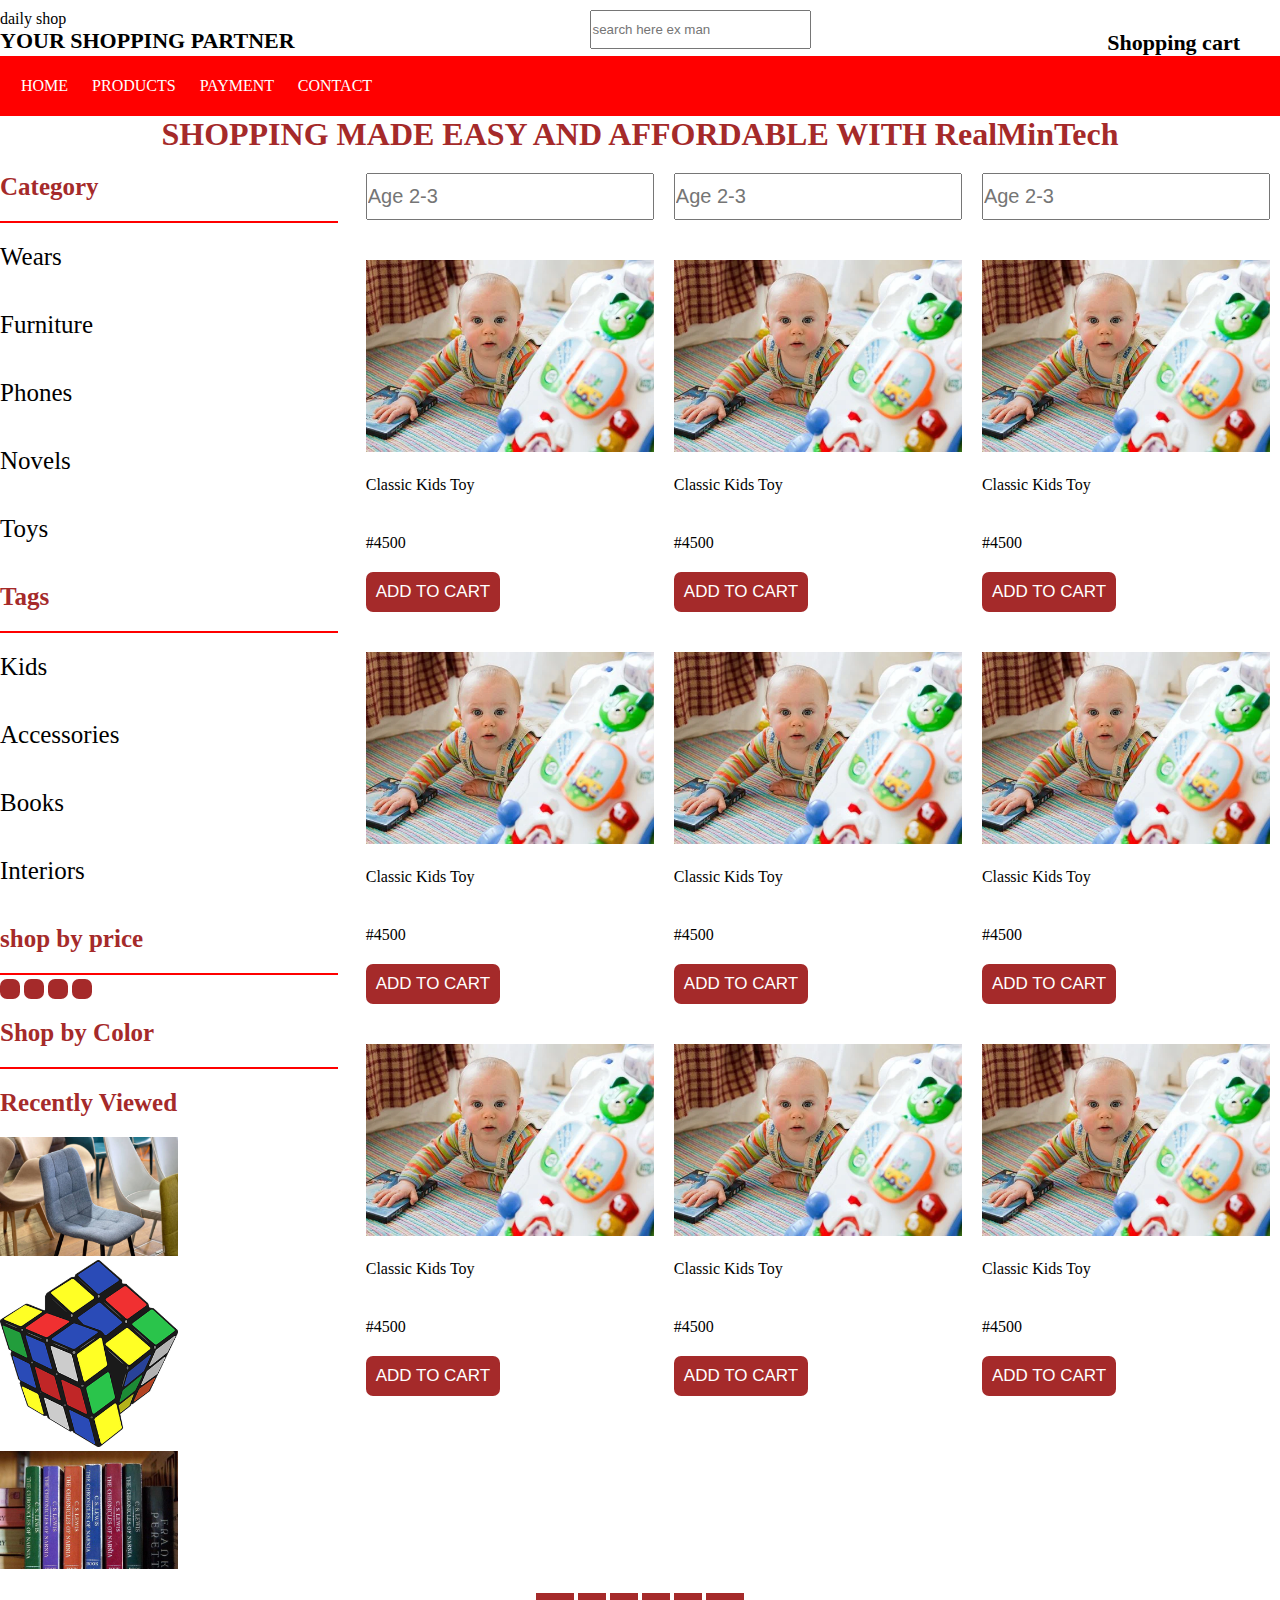
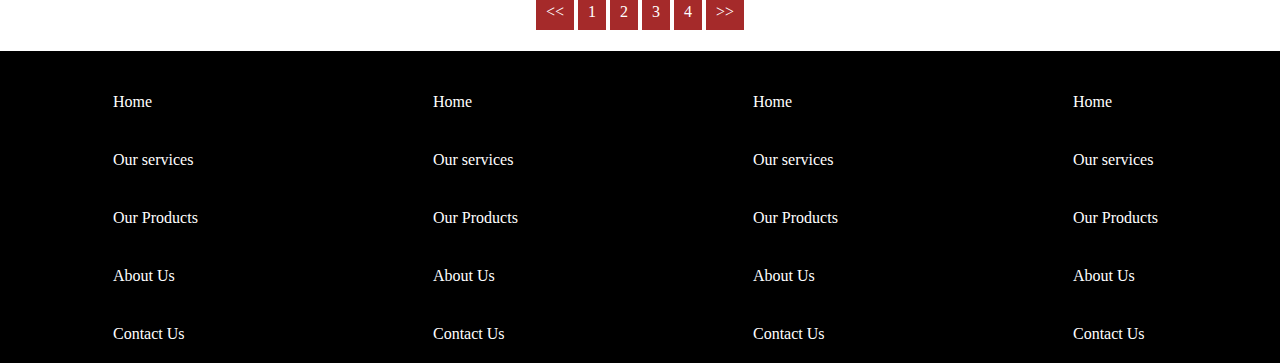
<file: index.html>
<!DOCTYPE html>
<html lang="en">
  <head>
    <meta charset="UTF-8" />
    <meta name="viewport" content="width=device-width, initial-scale=1.0" />
    <title>Home Page</title>
    <link rel="stylesheet" href="home-style.css" />
  </head>
  <body>
    <section class="first-section">
      <article>
        <div></div>
        <div>
          <p>daily shop</p>
          <p class="your-shopping"><strong> YOUR SHOPPING PARTNER </strong></p>
        </div>
      </article>
      <article class="s-search">
        <input type="search" placeholder="search here ex man" />
      </article>
      <article class="s-cart">
        <p><strong> Shopping cart </strong></p>
      </article>
    </section>
    <header>
      <nav class="head">
        <a href="index.html">HOME</a>
        <a href="product.html">PRODUCTS</a>
        <a href="payment.html">PAYMENT</a>
        <a href="contact.html">CONTACT</a>
      </nav>
    </header>
    <h1>SHOPPING MADE EASY AND AFFORDABLE WITH RealMinTech</h1>
    <main class="main-article">
      <article class="first-article">
        <div>
          <h2>Category</h2>
          <h3 class="underline"></h3>
          <p>Wears</p>
          <p>Furniture</p>
          <p>Phones</p>
          <p>Novels</p>
          <p>Toys</p>
        </div>
        <div>
          <h2>Tags</h2>
          <h3 class="underline"></h3>
          <p>Kids</p>
          <p>Accessories</p>
          <p>Books</p>
          <p>Interiors</p>
        </div>
        <div>
          <h2>shop by price</h2>
          <h3 class="underline"></h3>
          <button></button>
          <button></button>
          <button></button>
          <button></button>
        </div>
        <div>
          <h2>Shop by Color</h2>
          <h3 class="underline"></h3>
        </div>
        <div class="style-img">
          <h2>Recently Viewed</h2>
          <div>
            <img src="./images/chair3.jpg" alt="" width="50%" />
          </div>
          <div>
            <img src="./images/kidstoy7.jpg" alt="" width="50%" />
          </div>
          <div>
            <img src="./images/books-1141911__340.jpg" alt="" width="50%" />
          </div>
        </div>
      </article>
      <article class="container">
        <section class="input-style">
          <div><input type="text" placeholder="Age 2-3" /></div>
          <div><input type="text" placeholder="Age 2-3" /></div>
          <div><input type="text" placeholder="Age 2-3" /></div>
        </section>
        <section>
          <div>
            <img src="./images/kidbaby-84552__340.webp" alt="" width="100%" />
            <p>Classic Kids Toy</p>
            <p>#4500</p>
            <button>ADD TO CART</button>
          </div>
          <div>
            <img src="./images/kidbaby-84552__340.webp" alt="" width="100%" />
            <p>Classic Kids Toy</p>
            <p>#4500</p>
            <button>ADD TO CART</button>
          </div>
          <div>
            <img src="./images/kidbaby-84552__340.webp" alt="" width="100%" />
            <p>Classic Kids Toy</p>
            <p>#4500</p>
            <button>ADD TO CART</button>
          </div>
        </section>
        <section>
          <div>
            <img src="./images/kidbaby-84552__340.webp" alt="" width="100%" />
            <p>Classic Kids Toy</p>
            <p>#4500</p>
            <button>ADD TO CART</button>
          </div>
          <div>
            <img src="./images/kidbaby-84552__340.webp" alt="" width="100%" />
            <p>Classic Kids Toy</p>
            <p>#4500</p>
            <button>ADD TO CART</button>
          </div>
          <div>
            <img src="./images/kidbaby-84552__340.webp" alt="" width="100%" />
            <p>Classic Kids Toy</p>
            <p>#4500</p>
            <button>ADD TO CART</button>
          </div>
        </section>
        <section>
          <div>
            <img src="./images/kidbaby-84552__340.webp" alt="" width="100%" />
            <p>Classic Kids Toy</p>
            <p>#4500</p>
            <button>ADD TO CART</button>
          </div>
          <div>
            <img src="./images/kidbaby-84552__340.webp" alt="" width="100%" />
            <p>Classic Kids Toy</p>
            <p>#4500</p>
            <button>ADD TO CART</button>
          </div>
          <div>
            <img
              src="./images/kidbaby-84552__340.webp"
              alt=""
              width="100%"
              height=""
            />
            <p>Classic Kids Toy</p>
            <p>#4500</p>
            <button>ADD TO CART</button>
          </div>
        </section>
      </article>
    </main>
    <section class="next-prev">
      <a href="#"><<</a>
      <a href="#">1</a>
      <a href="#">2</a>
      <a href="#">3</a>
      <a href="#">4</a>
      <a href="#">>></a>
    </section>
    <footer>
      <section class="footer-display">
        <div>
          <h3>Main Menu</h3>
          <a href="">Home</a>
          <a href="">Our services</a>
          <a href="">Our Products</a>
          <a href="">About Us</a>
          <a href="">Contact Us</a>
        </div>
        <div>
          <h3>Main Menu</h3>
          <a href="">Home</a>
          <a href="">Our services</a>
          <a href="">Our Products</a>
          <a href="">About Us</a>
          <a href="">Contact Us</a>
        </div>
        <div>
          <h3>Main Menu</h3>
          <a href="">Home</a>
          <a href="">Our services</a>
          <a href="">Our Products</a>
          <a href="">About Us</a>
          <a href="">Contact Us</a>
        </div>
        <div>
          <h3>Main Menu</h3>
          <a href="">Home</a>
          <a href="">Our services</a>
          <a href="">Our Products</a>
          <a href="">About Us</a>
          <a href="">Contact Us</a>
        </div>
      </section>
    </footer>
  </body>
</html>
</file>
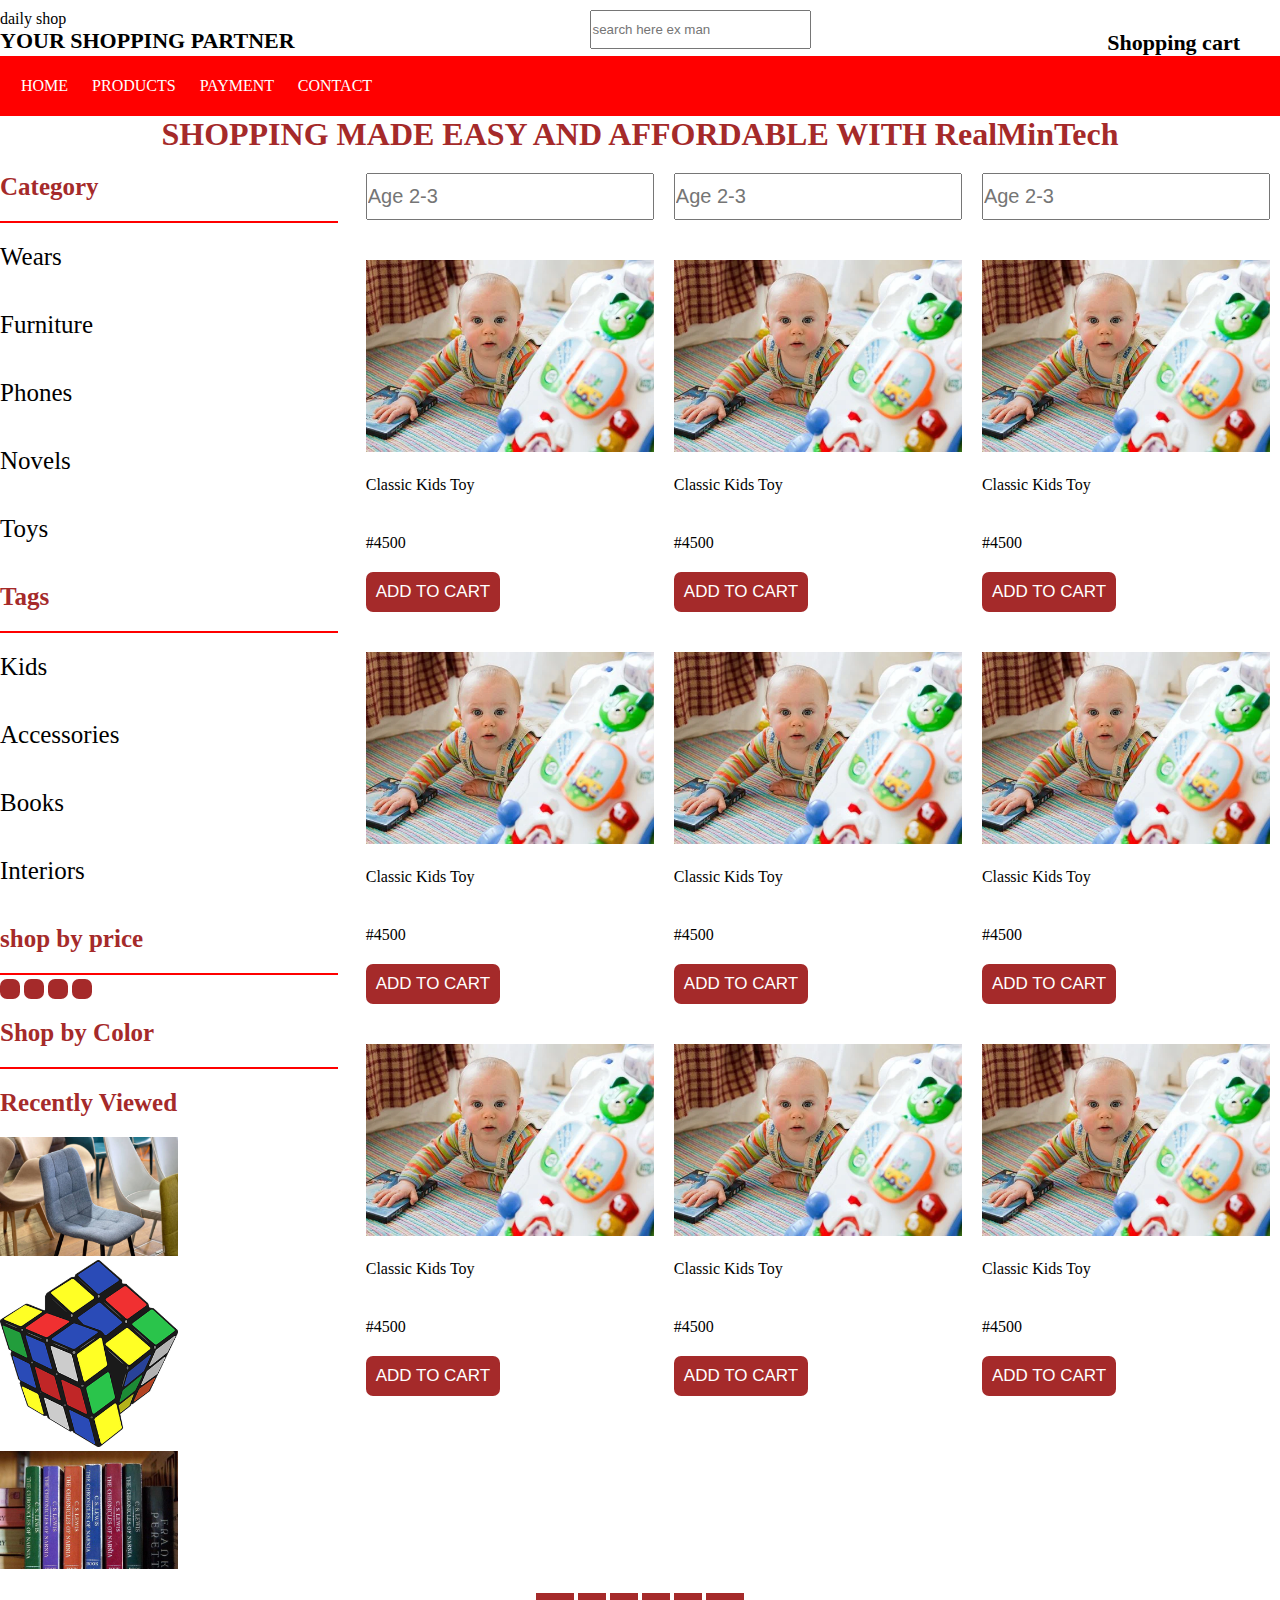
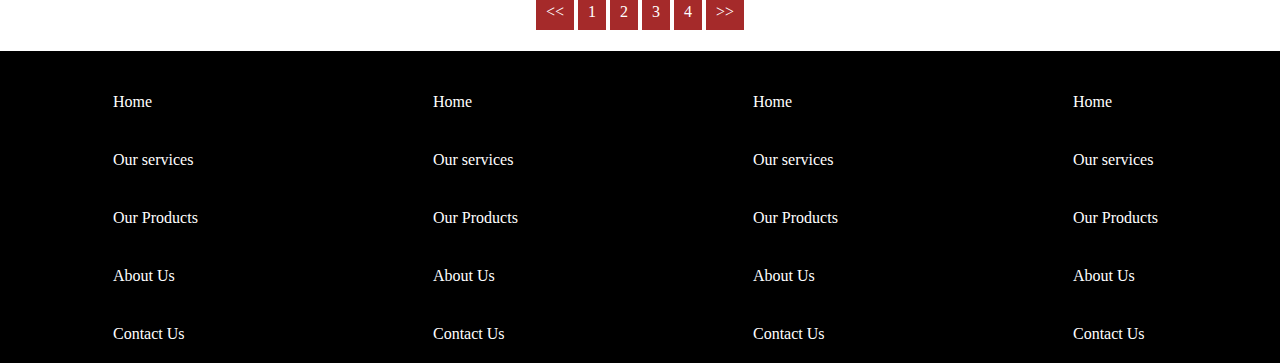
<file: projects_link/homee/index.html>
<!DOCTYPE html>
<html lang="en">
  <head>
    <meta charset="UTF-8" />
    <meta name="viewport" content="width=device-width, initial-scale=1.0" />
    <title>Home Page</title>
    <link rel="stylesheet" href="/projects_link/homee/home-style.css" />
  </head>
  <body>
    <section class="first-section">
      <article>
        <div></div>
        <div>
          <p>daily shop</p>
          <p class="your-shopping"><strong> YOUR SHOPPING PARTNER </strong></p>
        </div>
      </article>
      <article class="s-search">
        <input type="search" placeholder="search here ex man" />
      </article>
      <article class="s-cart">
        <p><strong> Shopping cart </strong></p>
      </article>
    </section>
    <header>
      <nav class="head">
        <a href="/projects_link/homee/index.html">HOME</a>
        <a href="/projects_link/product/product.html">PRODUCTS</a>
        <a href="/projects_link/payment/payment.html">PAYMENT</a>
        <a href="/projects_link/contact/contact.html">CONTACT</a>
      </nav>
    </header>
    <h1>SHOPPING MADE EASY AND AFFORDABLE WITH RealMinTech</h1>
    <main class="main-article">
      <article class="first-article">
        <div>
          <h2>Category</h2>
          <h3 class="underline"></h3>
          <p>Wears</p>
          <p>Furniture</p>
          <p>Phones</p>
          <p>Novels</p>
          <p>Toys</p>
        </div>
        <div>
          <h2>Tags</h2>
          <h3 class="underline"></h3>
          <p>Kids</p>
          <p>Accessories</p>
          <p>Books</p>
          <p>Interiors</p>
        </div>
        <div>
          <h2>shop by price</h2>
          <h3 class="underline"></h3>
          <button></button>
          <button></button>
          <button></button>
          <button></button>
        </div>
        <div>
          <h2>Shop by Color</h2>
          <h3 class="underline"></h3>
        </div>
        <div class="style-img">
          <h2>Recently Viewed</h2>
          <div>
            <img src="/projects_link/images/chair3.jpg" alt="" width="50%" />
          </div>
          <div>
            <img src="/projects_link/images/kidstoy7.jpg" alt="" width="50%" />
          </div>
          <div>
            <img
              src="/projects_link/images/books-1141911__340.jpg"
              alt=""
              width="50%"
            />
          </div>
        </div>
      </article>
      <article class="container">
        <section class="input-style">
          <div><input type="text" placeholder="Age 2-3" /></div>
          <div><input type="text" placeholder="Age 2-3" /></div>
          <div><input type="text" placeholder="Age 2-3" /></div>
        </section>
        <section>
          <div>
            <img
              src="/projects_link/images/kidbaby-84552__340.webp"
              alt=""
              width="100%"
            />
            <p>Classic Kids Toy</p>
            <p>#4500</p>
            <button>ADD TO CART</button>
          </div>
          <div>
            <img
              src="/projects_link/images/kidbaby-84552__340.webp"
              alt=""
              width="100%"
            />
            <p>Classic Kids Toy</p>
            <p>#4500</p>
            <button>ADD TO CART</button>
          </div>
          <div>
            <img
              src="/projects_link/images/kidbaby-84552__340.webp"
              alt=""
              width="100%"
            />
            <p>Classic Kids Toy</p>
            <p>#4500</p>
            <button>ADD TO CART</button>
          </div>
        </section>
        <section>
          <div>
            <img
              src="/projects_link/images/kidbaby-84552__340.webp"
              alt=""
              width="100%"
            />
            <p>Classic Kids Toy</p>
            <p>#4500</p>
            <button>ADD TO CART</button>
          </div>
          <div>
            <img
              src="/projects_link/images/kidbaby-84552__340.webp"
              alt=""
              width="100%"
            />
            <p>Classic Kids Toy</p>
            <p>#4500</p>
            <button>ADD TO CART</button>
          </div>
          <div>
            <img
              src="/projects_link/images/kidbaby-84552__340.webp"
              alt=""
              width="100%"
            />
            <p>Classic Kids Toy</p>
            <p>#4500</p>
            <button>ADD TO CART</button>
          </div>
        </section>
        <section>
          <div>
            <img
              src="/projects_link/images/kidbaby-84552__340.webp"
              alt=""
              width="100%"
            />
            <p>Classic Kids Toy</p>
            <p>#4500</p>
            <button>ADD TO CART</button>
          </div>
          <div>
            <img
              src="/projects_link/images/kidbaby-84552__340.webp"
              alt=""
              width="100%"
            />
            <p>Classic Kids Toy</p>
            <p>#4500</p>
            <button>ADD TO CART</button>
          </div>
          <div>
            <img
              src="/projects_link/images/kidbaby-84552__340.webp"
              alt=""
              width="100%"
              height=""
            />
            <p>Classic Kids Toy</p>
            <p>#4500</p>
            <button>ADD TO CART</button>
          </div>
        </section>
      </article>
    </main>
    <section class="next-prev">
      <a href="#"><<</a>
      <a href="#">1</a>
      <a href="#">2</a>
      <a href="#">3</a>
      <a href="#">4</a>
      <a href="#">>></a>
    </section>
    <footer>
      <section class="footer-display">
        <div>
          <h3>Main Menu</h3>
          <a href="">Home</a>
          <a href="">Our services</a>
          <a href="">Our Products</a>
          <a href="">About Us</a>
          <a href="">Contact Us</a>
        </div>
        <div>
          <h3>Main Menu</h3>
          <a href="">Home</a>
          <a href="">Our services</a>
          <a href="">Our Products</a>
          <a href="">About Us</a>
          <a href="">Contact Us</a>
        </div>
        <div>
          <h3>Main Menu</h3>
          <a href="">Home</a>
          <a href="">Our services</a>
          <a href="">Our Products</a>
          <a href="">About Us</a>
          <a href="">Contact Us</a>
        </div>
        <div>
          <h3>Main Menu</h3>
          <a href="">Home</a>
          <a href="">Our services</a>
          <a href="">Our Products</a>
          <a href="">About Us</a>
          <a href="">Contact Us</a>
        </div>
      </section>
    </footer>
  </body>
</html>
</file>
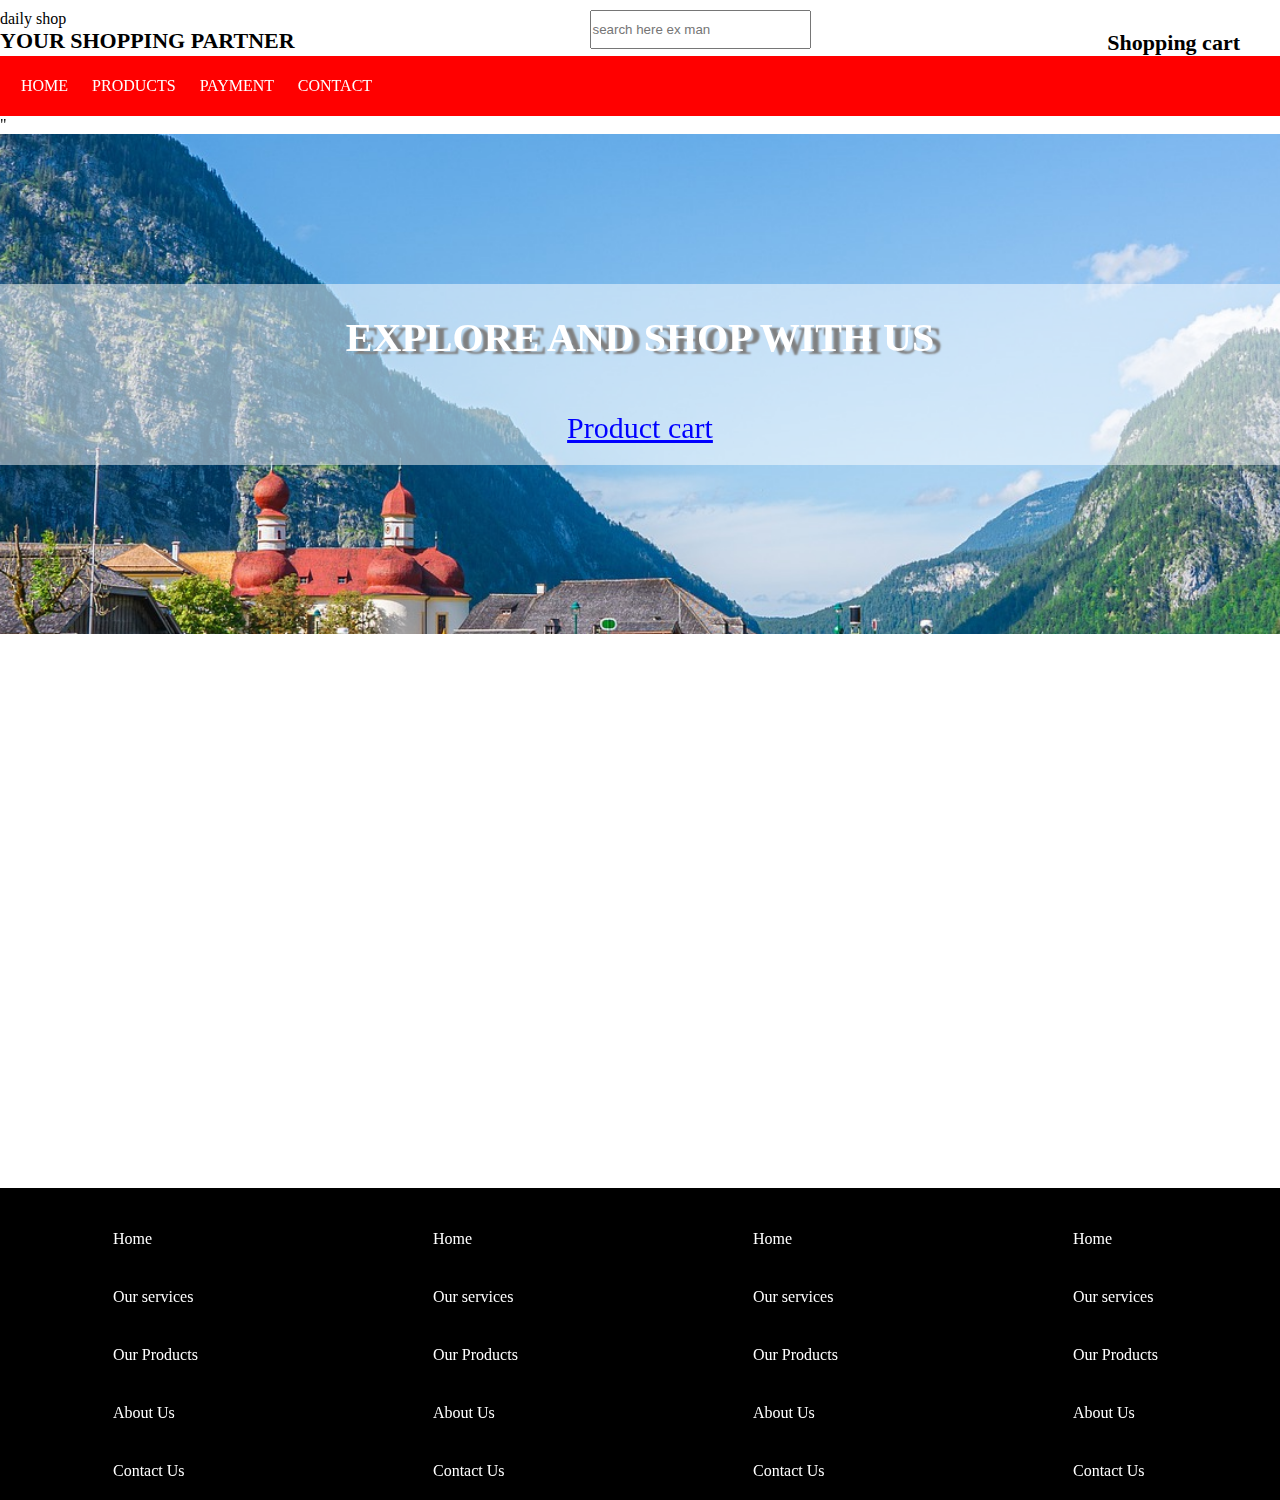
<file: contact.html>
<!DOCTYPE html>
<html lang="en">
  <head>
    <meta charset="UTF-8" />
    <meta name="viewport" content="width=device-width, initial-scale=1.0" />
    <title>Contact Page</title>
    <link rel="stylesheet" href="contact-style.css" />
  </head>
  <body>
    <section class="first-section">
      <article>
        <div></div>
        <div>
          <p>daily shop</p>
          <p class="your-shopping"><strong> YOUR SHOPPING PARTNER </strong></p>
        </div>
      </article>
      <article class="s-search">
        <input type="search" placeholder="search here ex man" />
      </article>
      <article class="s-cart">
        <p><strong> Shopping cart </strong></p>
      </article>
    </section>
    <header>
      <nav class="head">
        <a href="index.html">HOME</a>
        <a href="product.html">PRODUCTS</a>
        <a href="payment.html">PAYMENT</a>
        <a href="contact.html">CONTACT</a>
      </nav>
    "
    <section class="bg-image">
      <div class="on-bg-image">
        <h1>EXPLORE AND SHOP WITH US</h1>
        <p> <ins>Product cart</ins> </p>
      </div>
    </section>
    <section class="googlemap">
      <iframe
        src="https://www.google.com/maps/embed?pb=!1m18!1m12!1m3!1d3953.180708702209!2d4.542902974055038!3d7.770653507417405!2m3!1f0!2f0!3f0!3m2!1i1024!2i768!4f13.1!3m3!1m2!1s0x1037895c78efeac5%3A0xac5ed308fc48ad34!2sOIC%20Hub!5e0!3m2!1sen!2sng!4v1708807348850!5m2!1sen!2sng"
        width="900"
        height="450"
        style="border: 0"
        allowfullscreen=""
        loading="lazy"
        referrerpolicy="no-referrer-when-downgrade"
      ></iframe>
    </section>
    <footer>
      <section class="footer-display">
        <div>
          <h3>Main Menu</h3>
          <a href="">Home</a>
          <a href="">Our services</a>
          <a href="">Our Products</a>
          <a href="">About Us</a>
          <a href="">Contact Us</a>
        </div>
        <div>
          <h3>Main Menu</h3>
          <a href="">Home</a>
          <a href="">Our services</a>
          <a href="">Our Products</a>
          <a href="">About Us</a>
          <a href="">Contact Us</a>
        </div>
        <div>
          <h3>Main Menu</h3>
          <a href="">Home</a>
          <a href="">Our services</a>
          <a href="">Our Products</a>
          <a href="">About Us</a>
          <a href="">Contact Us</a>
        </div>
        <div>
          <h3>Main Menu</h3>
          <a href="">Home</a>
          <a href="">Our services</a>
          <a href="">Our Products</a>
          <a href="">About Us</a>
          <a href="">Contact Us</a>
        </div>
      </section>
    </footer>
  </body>
</html>
</file>
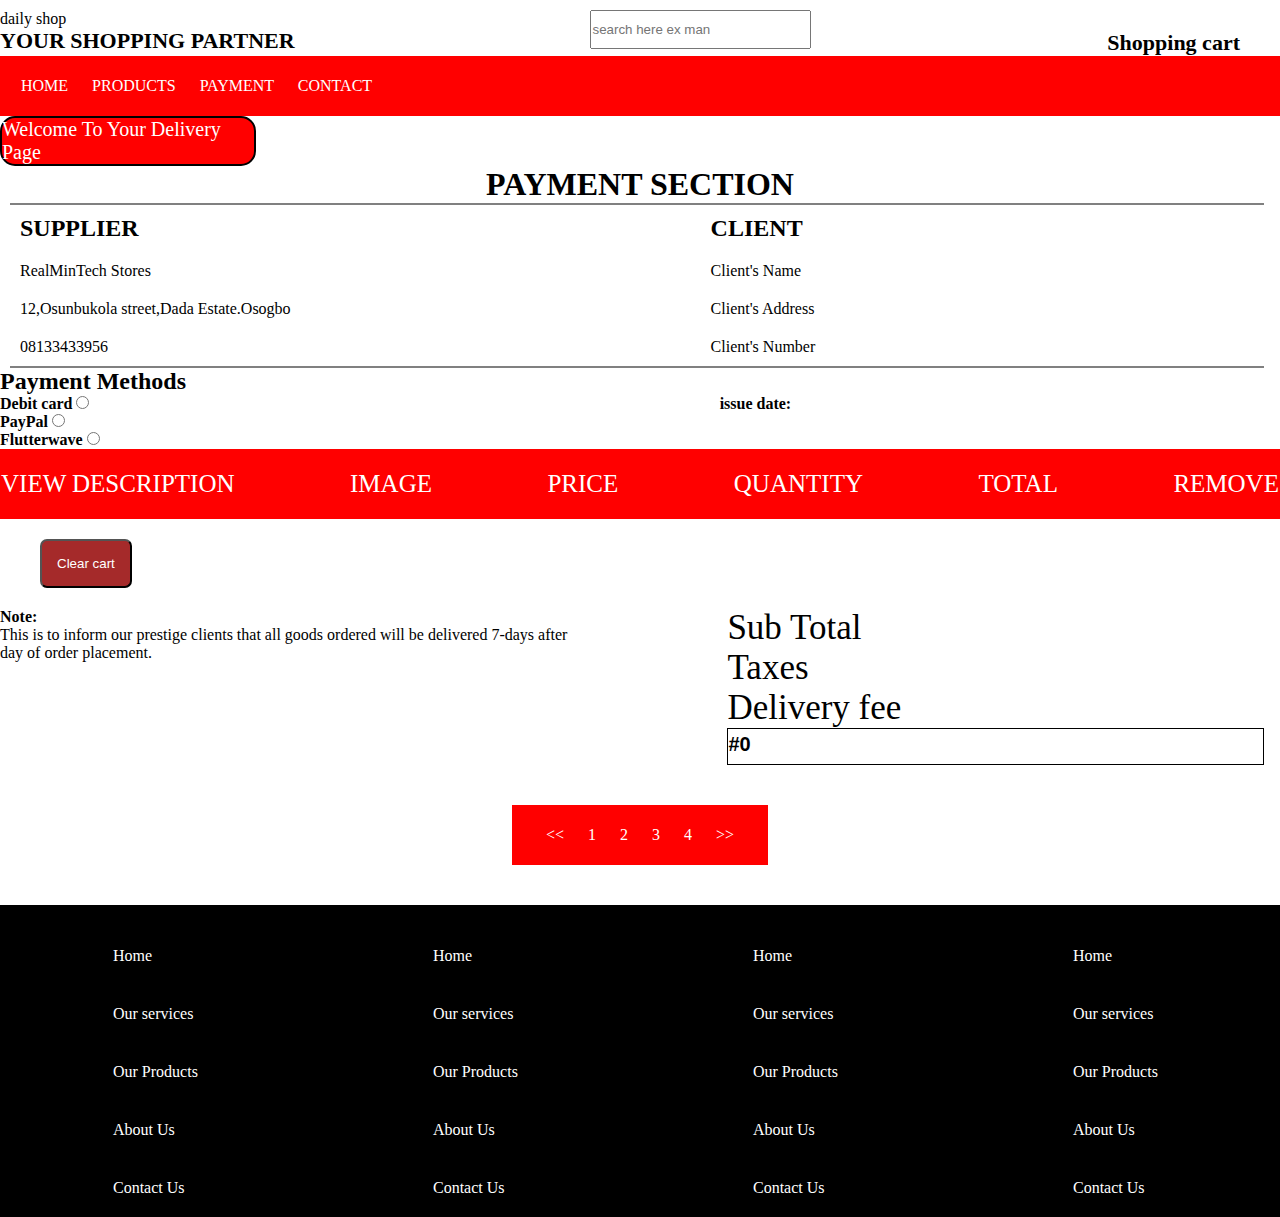
<file: payment.html>
<!DOCTYPE html>
<html lang="en">
  <head>
    <meta charset="UTF-8" />
    <meta name="viewport" content="width=device-width, initial-scale=1.0" />
    <title>Payment Page</title>
    <link rel="stylesheet" href="payment-style.css" />
  </head>
  <body>
    <section class="first-section">
      <article>
        <div></div>
        <div>
          <p>daily shop</p>
          <p class="your-shopping"><strong> YOUR SHOPPING PARTNER </strong></p>
        </div>
      </article>
      <article class="s-search">
        <input type="search" placeholder="search here ex man" />
      </article>
      <article class="s-cart">
        <p><strong> Shopping cart </strong></p>
      </article>
    </section>
    <header>
      <nav class="head">
        <a href="index.html">HOME</a>
        <a href="product.html">PRODUCTS</a>
        <a href="payment.html">PAYMENT</a>
        <a href="contact.html">CONTACT</a>
      </nav>
    </header>
    <p class="welcome-page">Welcome To Your Delivery Page</p>
    <h1>PAYMENT SECTION</h1>
    <p class="underline"></p>
    <div class="supplier-client">
      <div class="supplier">
        <h2>SUPPLIER</h2>
        <p>RealMinTech Stores</p>
        <p>12,Osunbukola street,Dada Estate.Osogbo</p>
        <p>08133433956</p>
      </div>
      <div class="client">
        <h2>CLIENT</h2>
        <p>Client's Name</p>
        <p>Client's Address</p>
        <p>Client's Number</p>
      </div>
    </div>
    <p class="underline"></p>

    <h2>Payment Methods</h2>
    <div class="method-issue">
      <div class="p-methods">
        <div>
          <span>Debit card</span>
          <span><input type="radio" /> </span>
        </div>
        <div>
          <span>PayPal</span>
          <span><input type="radio" /> </span>
        </div>
        <div>
          <span>Flutterwave</span>
          <span><input type="radio" /> </span>
        </div>
      </div>
      <div class="for-issue">
        <p><strong>issue date: </strong></p>
      </div>
    </div>
    <section class="view-des">
      <p>VIEW DESCRIPTION</p>
      <p>IMAGE</p>
      <p>PRICE</p>
      <p>QUANTITY</p>
      <p>TOTAL</p>
      <p>REMOVE</p>
    </section>
    <button class="clear-cart">Clear cart</button>
    <div class="note-subtotal">
      <div>
        <p><strong>Note:</strong></p>
        <p>
          This is to inform our prestige clients that all goods ordered will be
          delivered 7-days after <br />
          day of order placement.
        </p>
      </div>
      <div class="subtotal">
        <p>Sub Total</p>
        <p>Taxes</p>
        <p>Delivery fee</p>
        <input type="text" placeholder="#0" />
      </div>
    </div>

    <section class="next-prev">
      <a href="#"><<</a>
      <a href="#">1</a>
      <a href="#">2</a>
      <a href="#">3</a>
      <a href="#">4</a>
      <a href="#">>></a>
    </section>

    <footer>
      <section class="footer-display">
        <div>
          <h3>Main Menu</h3>
          <a href="">Home</a>
          <a href="">Our services</a>
          <a href="">Our Products</a>
          <a href="">About Us</a>
          <a href="">Contact Us</a>
        </div>
        <div>
          <h3>Main Menu</h3>
          <a href="">Home</a>
          <a href="">Our services</a>
          <a href="">Our Products</a>
          <a href="">About Us</a>
          <a href="">Contact Us</a>
        </div>
        <div>
          <h3>Main Menu</h3>
          <a href="">Home</a>
          <a href="">Our services</a>
          <a href="">Our Products</a>
          <a href="">About Us</a>
          <a href="">Contact Us</a>
        </div>
        <div>
          <h3>Main Menu</h3>
          <a href="">Home</a>
          <a href="">Our services</a>
          <a href="">Our Products</a>
          <a href="">About Us</a>
          <a href="">Contact Us</a>
        </div>
      </section>
    </footer>
  </body>
</html>
</file>
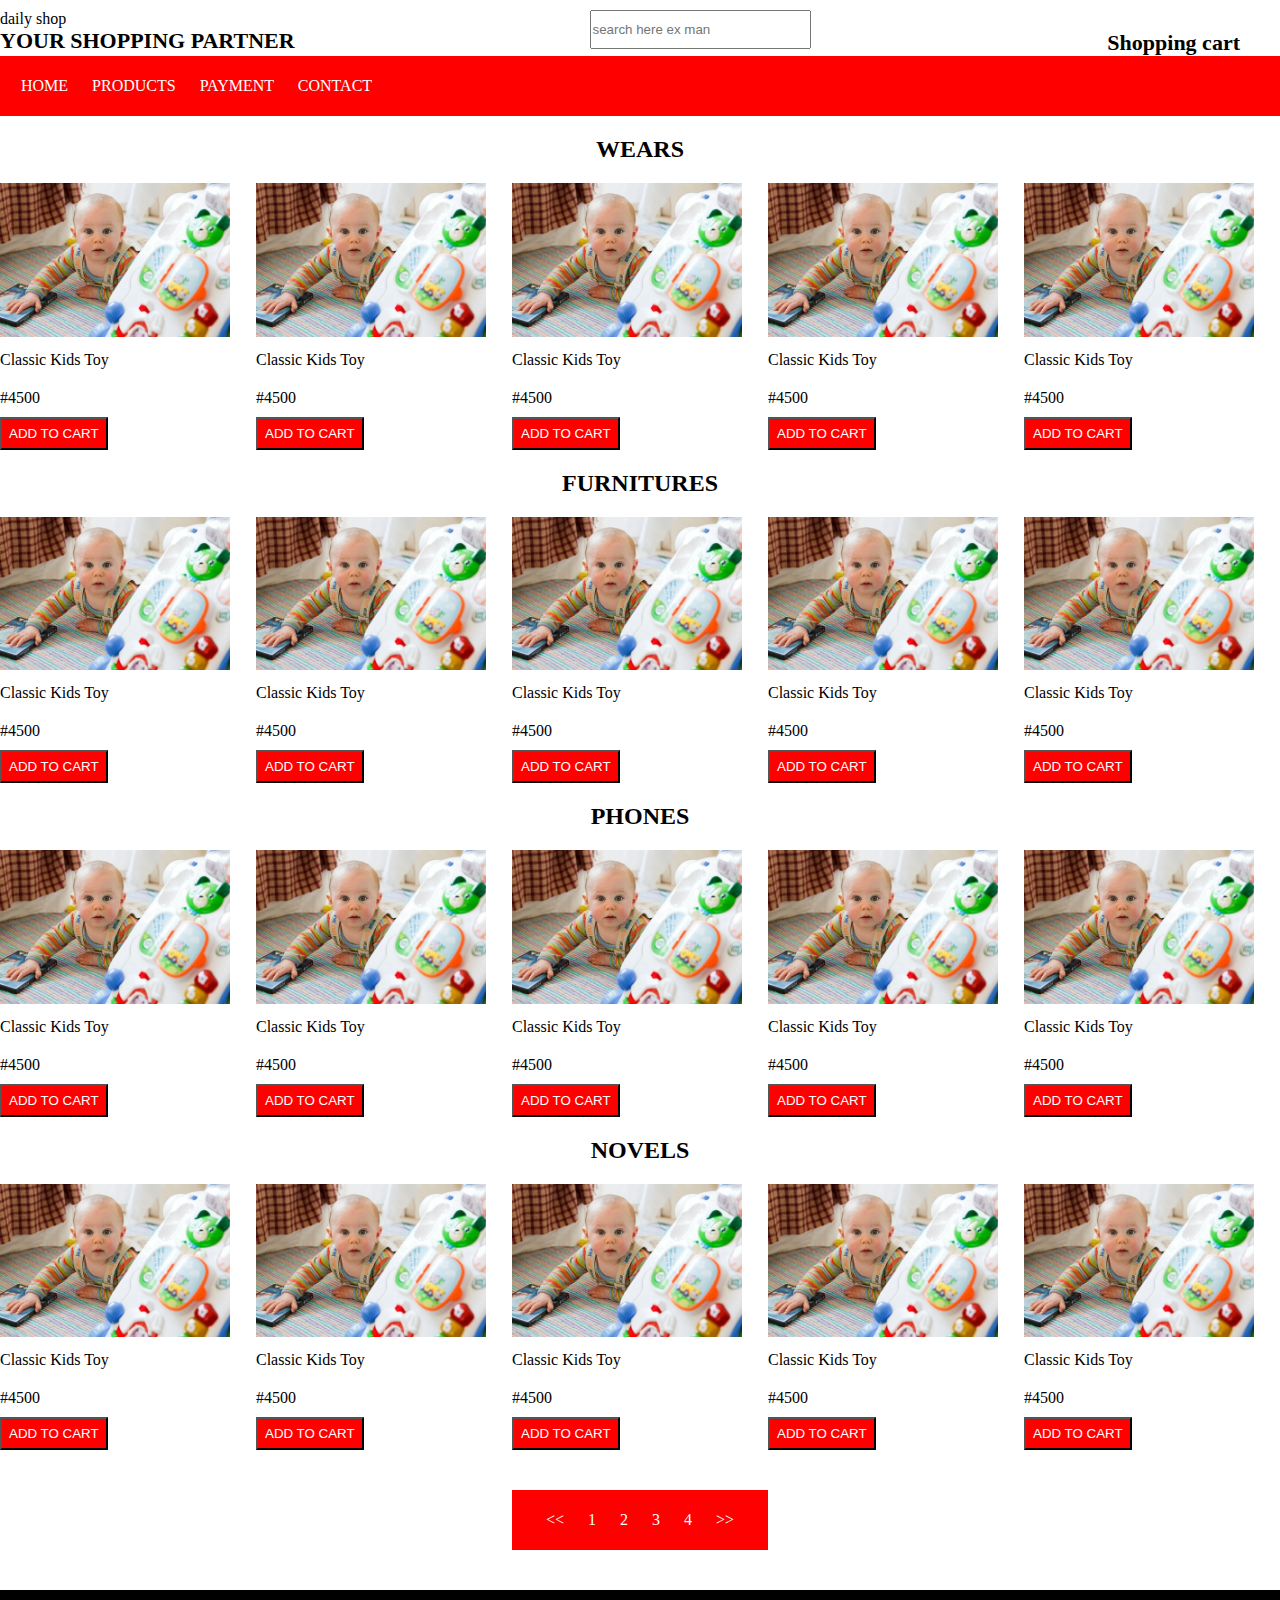
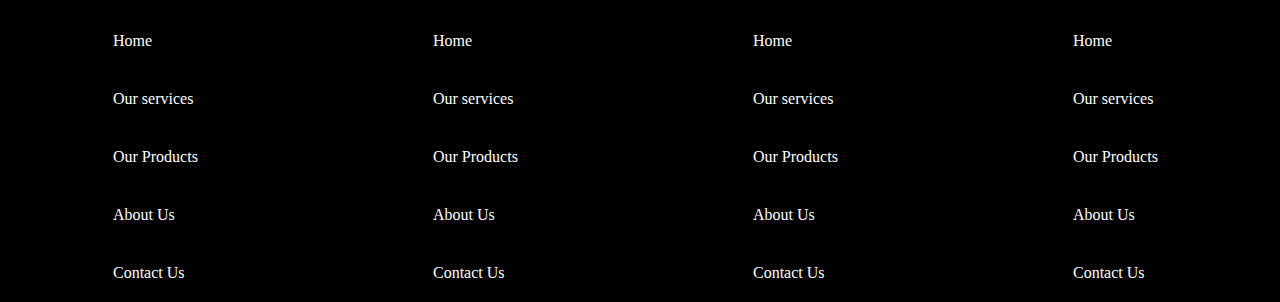
<file: product.html>
<!DOCTYPE html>
<html lang="en">
  <head>
    <meta charset="UTF-8" />
    <meta name="viewport" content="width=device-width, initial-scale=1.0" />
    <title>Product Page</title>
    <link rel="stylesheet" href="product-style.css" />
  </head>
  <body>
    <section class="first-section">
      <article>
        <div></div>
        <div>
          <p>daily shop</p>
          <p class="your-shopping"><strong> YOUR SHOPPING PARTNER </strong></p>
        </div>
      </article>
      <article class="s-search">
        <input type="search" placeholder="search here ex man" />
      </article>
      <article class="s-cart">
        <p><strong> Shopping cart </strong></p>
      </article>
    </section>
    <header>
      <nav class="head">
        <a href="index.html">HOME</a>
        <a href="product.html">PRODUCTS</a>
        <a href="payment.html">PAYMENT</a>
        <a href="contact.html">CONTACT</a>
      </nav>
    </header>
    <h2>WEARS</h2>
    <section class="for-flex">
      <div>
        <img src="./images/kidbaby-84552__340.webp" alt="" width="90%" />
        <p>Classic Kids Toy</p>
        <p>#4500</p>
        <button>ADD TO CART</button>
      </div>
      <div>
        <img src="./images/kidbaby-84552__340.webp" alt="" width="90%" />
        <p>Classic Kids Toy</p>
        <p>#4500</p>
        <button>ADD TO CART</button>
      </div>
      <div>
        <img src="./images/kidbaby-84552__340.webp" alt="" width="90%" />
        <p>Classic Kids Toy</p>
        <p>#4500</p>
        <button>ADD TO CART</button>
      </div>
      <div>
        <img src="./images/kidbaby-84552__340.webp" alt="" width="90%" />
        <p>Classic Kids Toy</p>
        <p>#4500</p>
        <button>ADD TO CART</button>
      </div>
      <div>
        <img src="./images/kidbaby-84552__340.webp" alt="" width="90%" />
        <p>Classic Kids Toy</p>
        <p>#4500</p>
        <button>ADD TO CART</button>
      </div>
    </section>
    <h2>FURNITURES</h2>

    <section class="for-flex">
      <div>
        <img src="./images/kidbaby-84552__340.webp" alt="" width="90%" />
        <p>Classic Kids Toy</p>
        <p>#4500</p>
        <button>ADD TO CART</button>
      </div>
      <div>
        <img src="./images/kidbaby-84552__340.webp" alt="" width="90%" />
        <p>Classic Kids Toy</p>
        <p>#4500</p>
        <button>ADD TO CART</button>
      </div>
      <div>
        <img src="./images/kidbaby-84552__340.webp" alt="" width="90%" />
        <p>Classic Kids Toy</p>
        <p>#4500</p>
        <button>ADD TO CART</button>
      </div>
      <div>
        <img src="./images/kidbaby-84552__340.webp" alt="" width="90%" />
        <p>Classic Kids Toy</p>
        <p>#4500</p>
        <button>ADD TO CART</button>
      </div>
      <div>
        <img src="./images/kidbaby-84552__340.webp" alt="" width="90%" />
        <p>Classic Kids Toy</p>
        <p>#4500</p>
        <button>ADD TO CART</button>
      </div>
    </section>

    <h2>PHONES</h2>
    <section class="for-flex">
      <div>
        <img src="./images/kidbaby-84552__340.webp" alt="" width="90%" />
        <p>Classic Kids Toy</p>
        <p>#4500</p>
        <button>ADD TO CART</button>
      </div>
      <div>
        <img src="./images/kidbaby-84552__340.webp" alt="" width="90%" />
        <p>Classic Kids Toy</p>
        <p>#4500</p>
        <button>ADD TO CART</button>
      </div>
      <div>
        <img src="./images/kidbaby-84552__340.webp" alt="" width="90%" />
        <p>Classic Kids Toy</p>
        <p>#4500</p>
        <button>ADD TO CART</button>
      </div>
      <div>
        <img src="./images/kidbaby-84552__340.webp" alt="" width="90%" />
        <p>Classic Kids Toy</p>
        <p>#4500</p>
        <button>ADD TO CART</button>
      </div>
      <div>
        <img src="./images/kidbaby-84552__340.webp" alt="" width="90%" />
        <p>Classic Kids Toy</p>
        <p>#4500</p>
        <button>ADD TO CART</button>
      </div>
    </section>

    <h2>NOVELS</h2>
    <section class="for-flex">
      <div>
        <img src="./images/kidbaby-84552__340.webp" alt="" width="90%" />
        <p>Classic Kids Toy</p>
        <p>#4500</p>
        <button>ADD TO CART</button>
      </div>
      <div>
        <img src="./images/kidbaby-84552__340.webp" alt="" width="90%" />
        <p>Classic Kids Toy</p>
        <p>#4500</p>
        <button>ADD TO CART</button>
      </div>
      <div>
        <img src="./images/kidbaby-84552__340.webp" alt="" width="90%" />
        <p>Classic Kids Toy</p>
        <p>#4500</p>
        <button>ADD TO CART</button>
      </div>
      <div>
        <img src="./images/kidbaby-84552__340.webp" alt="" width="90%" />
        <p>Classic Kids Toy</p>
        <p>#4500</p>
        <button>ADD TO CART</button>
      </div>
      <div>
        <img src="./images/kidbaby-84552__340.webp" alt="" width="90%" />
        <p>Classic Kids Toy</p>
        <p>#4500</p>
        <button>ADD TO CART</button>
      </div>
    </section>

    <section class="next-prev">
      <a href="#"><<</a>
      <a href="#">1</a>
      <a href="#">2</a>
      <a href="#">3</a>
      <a href="#">4</a>
      <a href="#">>></a>
    </section>
    <footer>
      <section class="footer-display">
        <div>
          <h3>Main Menu</h3>
          <a href="">Home</a>
          <a href="">Our services</a>
          <a href="">Our Products</a>
          <a href="">About Us</a>
          <a href="">Contact Us</a>
        </div>
        <div>
          <h3>Main Menu</h3>
          <a href="">Home</a>
          <a href="">Our services</a>
          <a href="">Our Products</a>
          <a href="">About Us</a>
          <a href="">Contact Us</a>
        </div>
        <div>
          <h3>Main Menu</h3>
          <a href="">Home</a>
          <a href="">Our services</a>
          <a href="">Our Products</a>
          <a href="">About Us</a>
          <a href="">Contact Us</a>
        </div>
        <div>
          <h3>Main Menu</h3>
          <a href="">Home</a>
          <a href="">Our services</a>
          <a href="">Our Products</a>
          <a href="">About Us</a>
          <a href="">Contact Us</a>
        </div>
      </section>
    </footer>
  </body>
</html>
</file>
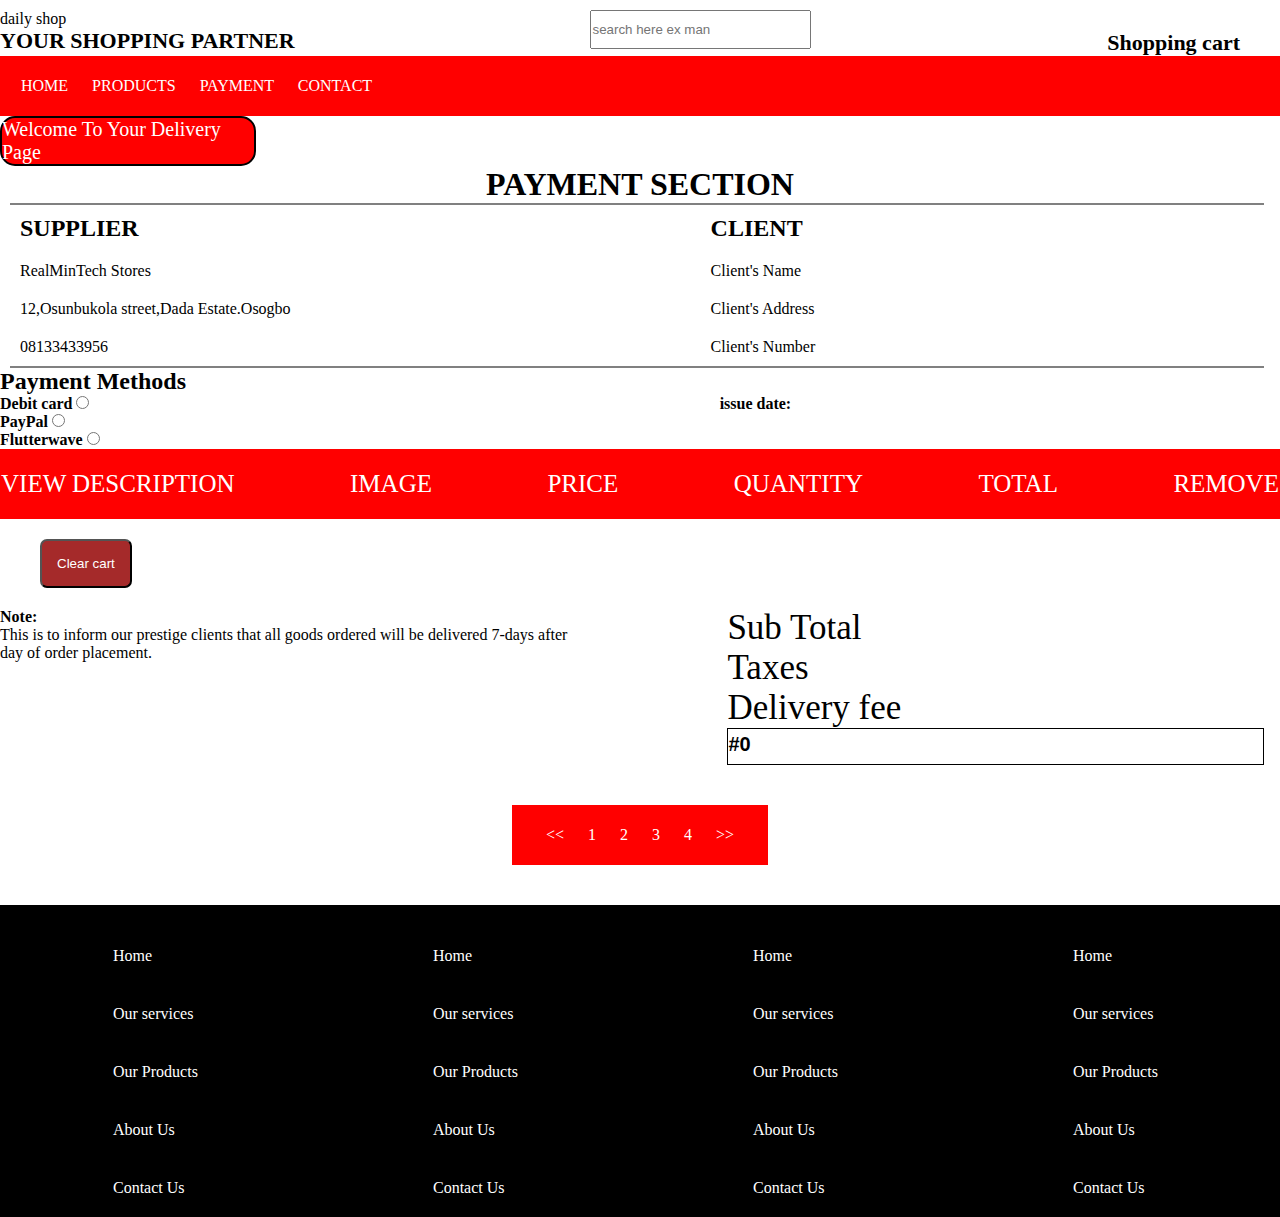
<file: projects_link/payment/payment.html>
<!DOCTYPE html>
<html lang="en">
  <head>
    <meta charset="UTF-8" />
    <meta name="viewport" content="width=device-width, initial-scale=1.0" />
    <title>Payment Page</title>
    <link rel="stylesheet" href="/projects_link/payment/payment-style.css" />
  </head>
  <body>
    <section class="first-section">
      <article>
        <div></div>
        <div>
          <p>daily shop</p>
          <p class="your-shopping"> <strong> YOUR SHOPPING PARTNER </strong></p>
        </div>
      </article>
      <article class="s-search">
        <input type="search" placeholder="search here ex man" />
      </article>
      <article class="s-cart">
        <p> <strong> Shopping cart </strong></p>
      </article>
    </section>
    <header>
      <nav class="head">
        <a href="../index.html">HOME</a>
        <a href="/projects_link/product/product.html">PRODUCTS</a>
        <a href="/projects_link/payment/payment.html">PAYMENT</a>
        <a href="/projects_link/contact/contact.html">CONTACT</a>
      </nav>
    </header>
    <p class="welcome-page">Welcome To Your Delivery Page</p>
    <h1>PAYMENT SECTION</h1>
    <p class="underline"></p>
    <div class="supplier-client">
      <div class="supplier">
        <h2>SUPPLIER</h2>
        <p>RealMinTech Stores</p>
        <p>12,Osunbukola street,Dada Estate.Osogbo</p>
        <p>08133433956</p>
      </div>
      <div class="client">
        <h2>CLIENT</h2>
        <p>Client's Name</p>
        <p>Client's Address</p>
        <p>Client's Number</p>
      </div>
    </div>
    <p class="underline"></p>

    <h2>Payment Methods</h2>
    <div class="method-issue">
      <div class="p-methods">
        <div>
          <span>Debit card</span>
          <span><input type="radio" /> </span>
        </div>
        <div>
          <span>PayPal</span>
          <span><input type="radio" /> </span>
        </div>
        <div>
          <span>Flutterwave</span>
          <span><input type="radio" /> </span>
        </div>
      </div>
      <div class="for-issue">
        <p><strong>issue date: </strong></p>
      </div>
    </div>
    <section class="view-des">
      <p>VIEW DESCRIPTION</p>
      <p>IMAGE</p>
      <p>PRICE</p>
      <p>QUANTITY</p>
      <p>TOTAL</p>
      <p>REMOVE</p>
    </section>
    <button class="clear-cart">Clear cart</button>
    <div class="note-subtotal">
      <div>
        
        <p><strong>Note:</strong></p>
        <p>
          This is to inform our prestige clients that all goods ordered will be
          delivered 7-days after <br> day of order placement.
        </p>
      </div>
      <div class="subtotal">
        <p>Sub Total</p>
        <p>Taxes</p>
        <p>Delivery fee</p>
        <input type="text" placeholder="#0">
      </div>
    </div>

    
    <section class="next-prev">
      <a href="#"><<</a>
      <a href="#">1</a>
      <a href="#">2</a>
      <a href="#">3</a>
      <a href="#">4</a>
      <a href="#">>></a>
    </section>

    <footer>
      <section class="footer-display">
        <div>
          <h3>Main Menu</h3>
          <a href="">Home</a>
          <a href="">Our services</a>
          <a href="">Our Products</a>
          <a href="">About Us</a>
          <a href="">Contact Us</a>
        </div>
        <div>
          <h3>Main Menu</h3>
          <a href="">Home</a>
          <a href="">Our services</a>
          <a href="">Our Products</a>
          <a href="">About Us</a>
          <a href="">Contact Us</a>
        </div>
        <div>
          <h3>Main Menu</h3>
          <a href="">Home</a>
          <a href="">Our services</a>
          <a href="">Our Products</a>
          <a href="">About Us</a>
          <a href="">Contact Us</a>
        </div>
        <div>
          <h3>Main Menu</h3>
          <a href="">Home</a>
          <a href="">Our services</a>
          <a href="">Our Products</a>
          <a href="">About Us</a>
          <a href="">Contact Us</a>
        </div>
      </section>
    </footer>
  </body>
</html>
</file>
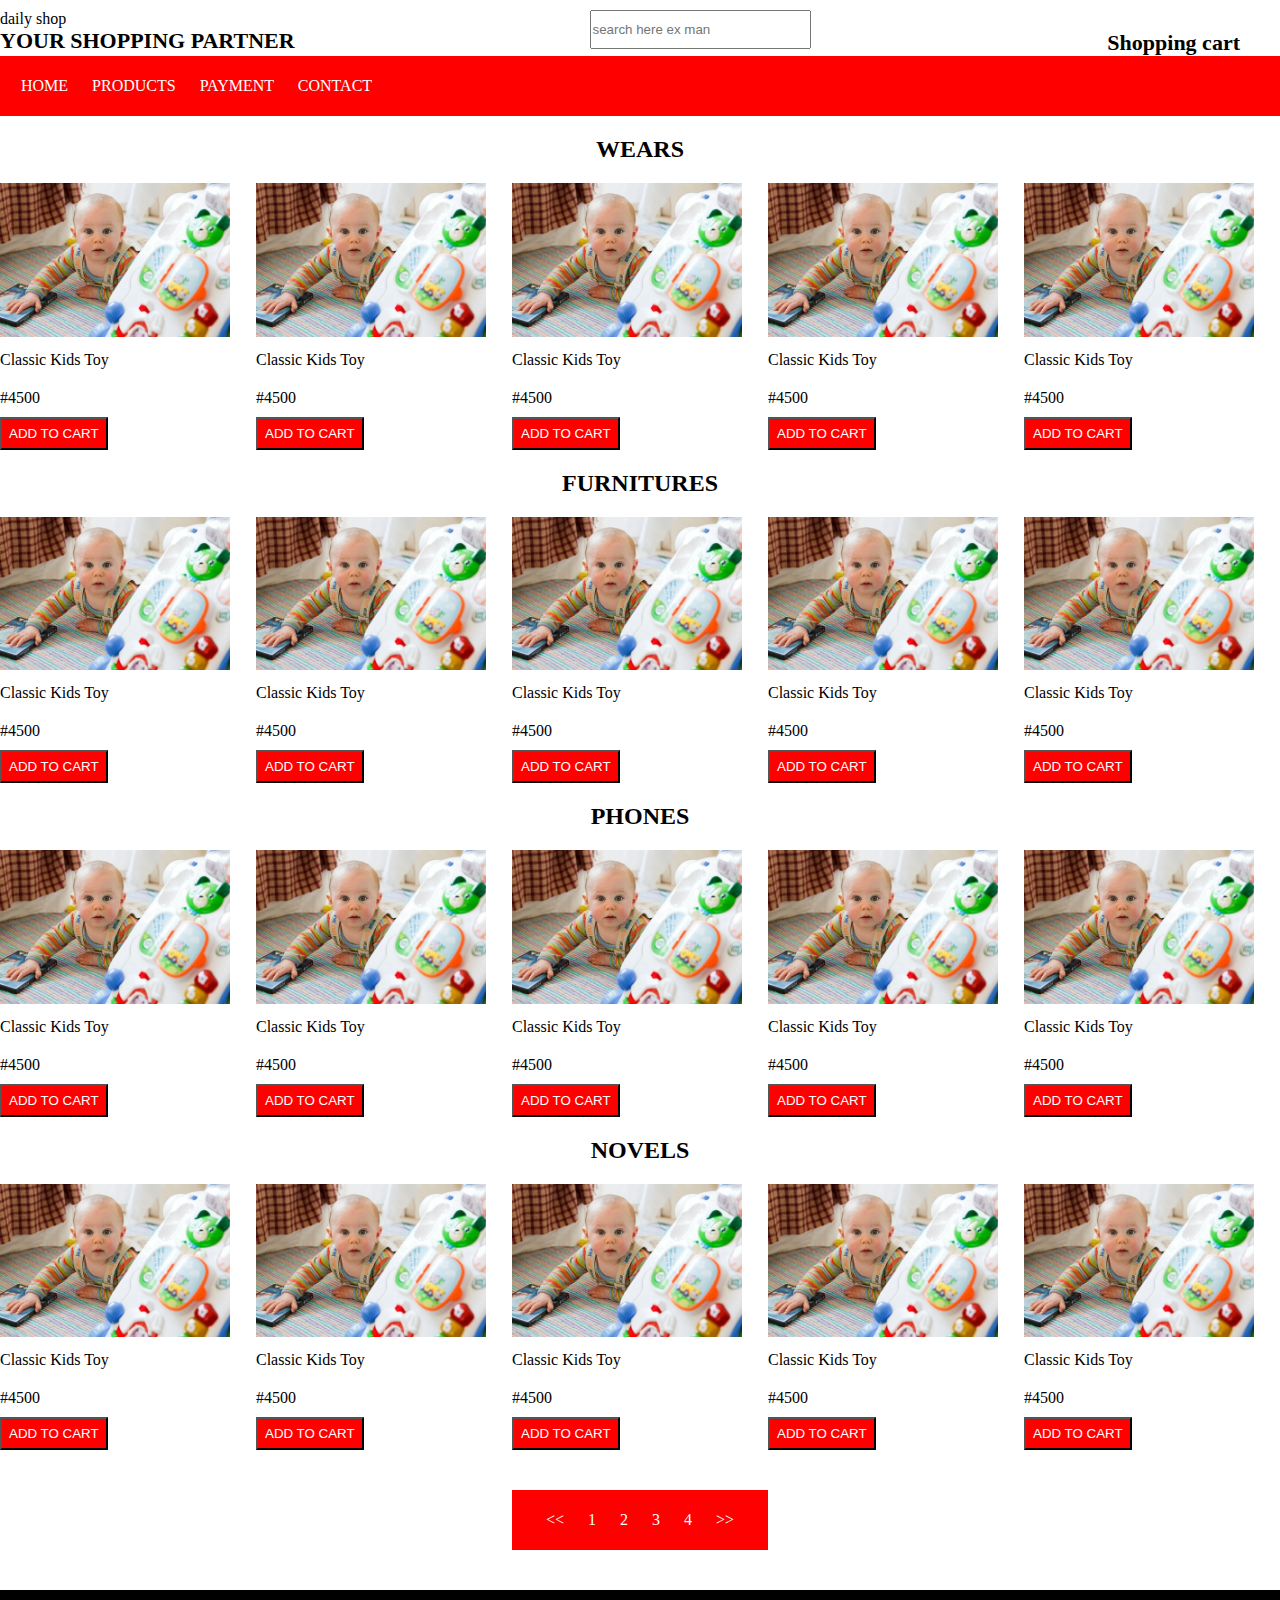
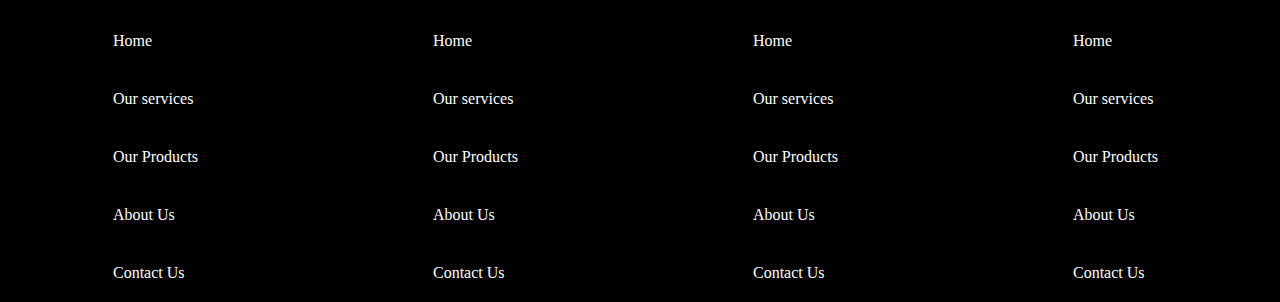
<file: projects_link/product/product.html>
<!DOCTYPE html>
<html lang="en">
  <head>
    <meta charset="UTF-8" />
    <meta name="viewport" content="width=device-width, initial-scale=1.0" />
    <title>Product Page</title>
    <link rel="stylesheet" href="/projects_link/product/product-style.css" />
  </head>
  <body>
    <section class="first-section">
      <article>
        <div></div>
        <div>
          <p>daily shop</p>
          <p class="your-shopping"> <strong> YOUR SHOPPING PARTNER </strong></p>
        </div>
      </article>
      <article class="s-search">
        <input type="search" placeholder="search here ex man" />
      </article>
      <article class="s-cart">
        <p> <strong> Shopping cart </strong></p>
      </article>
    </section>
    <header>
      <nav class="head">
        <a href="../index.html">HOME</a>
        <a href="/projects_link/product/product.html">PRODUCTS</a>
        <a href="/projects_link/payment/payment.html">PAYMENT</a>
        <a href="/projects_link/contact/contact.html">CONTACT</a>
      </nav>
    </header>
    <h2>WEARS</h2>
    <section class="for-flex">
      <div>
        <img
          src="/projects_link/images/kidbaby-84552__340.webp"
          alt=""
          width="90%"
        />
        <p>Classic Kids Toy</p>
        <p>#4500</p>
        <button>ADD TO CART</button>
      </div>
      <div>
        <img
          src="/projects_link/images/kidbaby-84552__340.webp"
          alt=""
          width="90%"
        />
        <p>Classic Kids Toy</p>
        <p>#4500</p>
        <button>ADD TO CART</button>
      </div>
      <div>
        <img
          src="/projects_link/images/kidbaby-84552__340.webp"
          alt=""
          width="90%"
        />
        <p>Classic Kids Toy</p>
        <p>#4500</p>
        <button>ADD TO CART</button>
      </div>
      <div>
        <img
          src="/projects_link/images/kidbaby-84552__340.webp"
          alt=""
          width="90%"
        />
        <p>Classic Kids Toy</p>
        <p>#4500</p>
        <button>ADD TO CART</button>
      </div>
      <div>
        <img
          src="/projects_link/images/kidbaby-84552__340.webp"
          alt=""
          width="90%"
        />
        <p>Classic Kids Toy</p>
        <p>#4500</p>
        <button>ADD TO CART</button>
      </div>
    </section>
    <h2>FURNITURES</h2>

    <section class="for-flex">
      <div>
        <img
          src="/projects_link/images/kidbaby-84552__340.webp"
          alt=""
          width="90%"
        />
        <p>Classic Kids Toy</p>
        <p>#4500</p>
        <button>ADD TO CART</button>
      </div>
      <div>
        <img
          src="/projects_link/images/kidbaby-84552__340.webp"
          alt=""
          width="90%"
        />
        <p>Classic Kids Toy</p>
        <p>#4500</p>
        <button>ADD TO CART</button>
      </div>
      <div>
        <img
          src="/projects_link/images/kidbaby-84552__340.webp"
          alt=""
          width="90%"
        />
        <p>Classic Kids Toy</p>
        <p>#4500</p>
        <button>ADD TO CART</button>
      </div>
      <div>
        <img
          src="/projects_link/images/kidbaby-84552__340.webp"
          alt=""
          width="90%"
        />
        <p>Classic Kids Toy</p>
        <p>#4500</p>
        <button>ADD TO CART</button>
      </div>
      <div>
        <img
          src="/projects_link/images/kidbaby-84552__340.webp"
          alt=""
          width="90%"
        />
        <p>Classic Kids Toy</p>
        <p>#4500</p>
        <button>ADD TO CART</button>
      </div>
    </section>

    <h2>PHONES</h2>
    <section class="for-flex">
      <div>
        <img
          src="/projects_link/images/kidbaby-84552__340.webp"
          alt=""
          width="90%"
        />
        <p>Classic Kids Toy</p>
        <p>#4500</p>
        <button>ADD TO CART</button>
      </div>
      <div>
        <img
          src="/projects_link/images/kidbaby-84552__340.webp"
          alt=""
          width="90%"
        />
        <p>Classic Kids Toy</p>
        <p>#4500</p>
        <button>ADD TO CART</button>
      </div>
      <div>
        <img
          src="/projects_link/images/kidbaby-84552__340.webp"
          alt=""
          width="90%"
        />
        <p>Classic Kids Toy</p>
        <p>#4500</p>
        <button>ADD TO CART</button>
      </div>
      <div>
        <img
          src="/projects_link/images/kidbaby-84552__340.webp"
          alt=""
          width="90%"
        />
        <p>Classic Kids Toy</p>
        <p>#4500</p>
        <button>ADD TO CART</button>
      </div>
      <div>
        <img
          src="/projects_link/images/kidbaby-84552__340.webp"
          alt=""
          width="90%"
        />
        <p>Classic Kids Toy</p>
        <p>#4500</p>
        <button>ADD TO CART</button>
      </div>
    </section>

    <h2>NOVELS</h2>
    <section class="for-flex">
      <div>
        <img
          src="/projects_link/images/kidbaby-84552__340.webp"
          alt=""
          width="90%"
        />
        <p>Classic Kids Toy</p>
        <p>#4500</p>
        <button>ADD TO CART</button>
      </div>
      <div>
        <img
          src="/projects_link/images/kidbaby-84552__340.webp"
          alt=""
          width="90%"
        />
        <p>Classic Kids Toy</p>
        <p>#4500</p>
        <button>ADD TO CART</button>
      </div>
      <div>
        <img
          src="/projects_link/images/kidbaby-84552__340.webp"
          alt=""
          width="90%"
        />
        <p>Classic Kids Toy</p>
        <p>#4500</p>
        <button>ADD TO CART</button>
      </div>
      <div>
        <img
          src="/projects_link/images/kidbaby-84552__340.webp"
          alt=""
          width="90%"
        />
        <p>Classic Kids Toy</p>
        <p>#4500</p>
        <button>ADD TO CART</button>
      </div>
      <div>
        <img
          src="/projects_link/images/kidbaby-84552__340.webp"
          alt=""
          width="90%"
        />
        <p>Classic Kids Toy</p>
        <p>#4500</p>
        <button>ADD TO CART</button>
      </div>
    </section>

    <section class="next-prev">
      <a href="#"><<</a>
      <a href="#">1</a>
      <a href="#">2</a>
      <a href="#">3</a>
      <a href="#">4</a>
      <a href="#">>></a>
    </section>
    <footer>
      <section class="footer-display">
        <div>
          <h3>Main Menu</h3>
          <a href="">Home</a>
          <a href="">Our services</a>
          <a href="">Our Products</a>
          <a href="">About Us</a>
          <a href="">Contact Us</a>
        </div>
        <div>
          <h3>Main Menu</h3>
          <a href="">Home</a>
          <a href="">Our services</a>
          <a href="">Our Products</a>
          <a href="">About Us</a>
          <a href="">Contact Us</a>
        </div>
        <div>
          <h3>Main Menu</h3>
          <a href="">Home</a>
          <a href="">Our services</a>
          <a href="">Our Products</a>
          <a href="">About Us</a>
          <a href="">Contact Us</a>
        </div>
        <div>
          <h3>Main Menu</h3>
          <a href="">Home</a>
          <a href="">Our services</a>
          <a href="">Our Products</a>
          <a href="">About Us</a>
          <a href="">Contact Us</a>
        </div>
      </section>
    </footer>
  </body>
</html>
</file>
<file: home-style.css>
* {
  padding: 0;
  margin: 0;
  box-sizing: border-box;
}

.first-section {
  display: flex;
  justify-content: space-between;
  flex-wrap: wrap;
}

.first-section article {
  margin-top: 10px;
}


.your-shopping {
  font-size: 22px;
}

.s-search {
  /* padding-top: 18px; */
}

.s-search input {
  padding: 10px 40px 10px 0px;
  width: 100%;
}

.s-cart {
  padding-right: 40px;
  padding-top: 20px;
}

.s-cart p {
   font-size: 22px;
}

header {
  position: sticky;
  top: 0;
}

.head {
  border: 1px solid red;
  padding: 20px 0;
  background-color: red;
}

.head a {
  margin-left: 20px;
  text-decoration: none;
  color: white;
}

h1 {
  text-align: center;
  color: brown;
}

.underline {
  border: 1px solid red;
  width: 95%;
}

.first-article p {
  padding: 20px 0;
  font-size: 25px;
}

.first-article h2 {
  padding: 20px 0;
  font-size: 25px;
  color: brown;
}

.input-style div >input {
  padding: 10px 40px 10px 0px;
  width: 100%;
  font-size: 20px;
}

.main-article {
  display: flex;
}

.container section {
  display: flex;
  justify-content: space-between;
  flex-wrap: wrap;
}

.container section > div {
  flex: 1;
  padding: 20px 10px;
}

.container div> p {
    padding: 20px 0;
}

button {
  background-color: brown;
  border: none;
  padding: 10px;
  border-radius: 7px;
  color: white;
  font-size: 17px;
}

.next-prev  {
  text-align: center;
  margin: 30px 0;
}

.next-prev a {
  background-color: brown;
  text-decoration: none;
  color: white;
  padding: 10px ;

}

.footer-display {
    display: flex;
    justify-content: space-around;
    flex-wrap: wrap;
    background-color: black;

}

.footer-display div>a {
    display: block;
    padding: 20px 0;
    text-decoration: none;
    color: white;
}
</file>
<file: projects_link/homee/home-style.css>
* {
  padding: 0;
  margin: 0;
  box-sizing: border-box;
}

.first-section {
  display: flex;
  justify-content: space-between;
  flex-wrap: wrap;
}

.first-section article {
  margin-top: 10px;
}


.your-shopping {
  font-size: 22px;
}

.s-search {
  /* padding-top: 18px; */
}

.s-search input {
  padding: 10px 40px 10px 0px;
  width: 100%;
}

.s-cart {
  padding-right: 40px;
  padding-top: 20px;
}

.s-cart p {
   font-size: 22px;
}

header {
  position: sticky;
  top: 0;
}

.head {
  border: 1px solid red;
  padding: 20px 0;
  background-color: red;
}

.head a {
  margin-left: 20px;
  text-decoration: none;
  color: white;
}

h1 {
  text-align: center;
  color: brown;
}

.underline {
  border: 1px solid red;
  width: 95%;
}

.first-article p {
  padding: 20px 0;
  font-size: 25px;
}

.first-article h2 {
  padding: 20px 0;
  font-size: 25px;
  color: brown;
}

.input-style div >input {
  padding: 10px 40px 10px 0px;
  width: 100%;
  font-size: 20px;
}

.main-article {
  display: flex;
}

.container section {
  display: flex;
  justify-content: space-between;
  flex-wrap: wrap;
}

.container section > div {
  flex: 1;
  padding: 20px 10px;
}

.container div> p {
    padding: 20px 0;
}

button {
  background-color: brown;
  border: none;
  padding: 10px;
  border-radius: 7px;
  color: white;
  font-size: 17px;
}

.next-prev  {
  text-align: center;
  margin: 30px 0;
}

.next-prev a {
  background-color: brown;
  text-decoration: none;
  color: white;
  padding: 10px ;

}

.footer-display {
    display: flex;
    justify-content: space-around;
    flex-wrap: wrap;
    background-color: black;

}

.footer-display div>a {
    display: block;
    padding: 20px 0;
    text-decoration: none;
    color: white;
}
</file>
<file: contact-style.css>
* {
  padding: 0;
  margin: 0;
  box-sizing: border-box;
}

.first-section {
  display: flex;
  justify-content: space-between;
  flex-wrap: wrap;
}

.first-section article {
  margin-top: 10px;
}


.your-shopping {
  font-size: 22px;
}

.s-search {
  /* padding-top: 18px; */
}

.s-search input {
  padding: 10px 40px 10px 0px;
  width: 100%;
}

.s-cart {
  padding-right: 40px;
  padding-top: 20px;
}

.s-cart p {
   font-size: 22px;
}

header {
  position: sticky;
  top: 0;
}

.head {
  border: 1px solid red;
  padding: 20px 0;
  background-color: red;
}

.head a {
  margin-left: 20px;
  text-decoration: none;
  color: white;
}


  .bg-image {
    background-image: url(./images/popopopopo.jpg);
    height: 500px;
    background-repeat: no-repeat;
    background-position: center;
    background-attachment: fixed;
    background-size: cover;
  }

  .googlemap {
    text-align: center;
    margin: 50px 0;}

.on-bg-image {
  text-align: center;
  padding: 150px 0;
  /* border: 1px solid red; */

}

.on-bg-image h1 {
  background-color: rgba(255, 255, 255,0.5);
  padding: 30px 0;
  font-size: 40px;
  color: white;
  text-shadow: 8px 3px 2px gray;
}

.on-bg-image p {
  background-color: rgba(255, 255, 255,0.5);
  padding: 20px 0;
  font-size: 30px;
  color: blue;
}


  .footer-display {
    display: flex;
    justify-content: space-around;
    flex-wrap: wrap;
    background-color: black;

}

.footer-display div>a {
    display: block;
    padding: 20px 0;
    text-decoration: none;
    color: white;
}
</file>
<file: payment-style.css>
* {
  padding: 0;
  margin: 0;
  box-sizing: border-box;
}

.first-section {
  display: flex;
  justify-content: space-between;
  flex-wrap: wrap;
}

.first-section article {
  margin-top: 10px;
}


.your-shopping {
  font-size: 22px;
}

.s-search {
  /* padding-top: 18px; */
}

.s-search input {
  padding: 10px 40px 10px 0px;
  width: 100%;
}

.s-cart {
  padding-right: 40px;
  padding-top: 20px;
}

.s-cart p {
   font-size: 22px;
}

header {
  position: sticky;
  top: 0;
}

.head {
  border: 1px solid red;
  padding: 20px 0;
  background-color: red;
}

.head a {
  margin-left: 20px;
  text-decoration: none;
  color: white;
}

.welcome-page {
  border: 2px solid black;
  border-radius: 15px;
  width: 20%;
  background-color: red;
  color: white;
  font-size: 20px;
}

h1 {
  text-align: center;
}

.underline {
  border: 1px solid gray;
  width: 98%;
  margin-left: 10px;
}

.supplier-client {
  display: flex;
  /* justify-content: space-evenly; */
  /* flex-wrap: wrap; */
}

.supplier {
  margin-left: 10px;
}

.supplier p,
.supplier h2 {
  padding: 10px;
}

.client {
  margin-left: 400px;
}

.client p,
.client h2 {
  padding: 10px;
}

.p-methods span {
   font-weight: bold;
}

.method-issue {
  display: flex;
}

.for-issue {
  margin-left: 620px;
}

.view-des  {
  display: flex;
  justify-content: space-between;
  border:  1px solid red;
  padding: 20px 0;
  background-color: red;
  color: white;
  font-size: 25px;
}

.clear-cart {
  margin: 20px 40px;
  padding: 15px;
  border-radius: 7px;
  background-color: brown;
  color: white;
}

.note-subtotal {
  display: flex;
  /* justify-content: space-between; */
}


.subtotal {
   margin-left: 160px; 
}

.subtotal p {
   font-size: 35px;
}

.subtotal input {
  padding: 10px 0;
  width: 300%;
  color: black;
  border: 1px ridge black;
}

.subtotal input::placeholder {
  font-weight: bold;
  font-size: 20px;
  color: black;
}

placeholder {
  font-weight: bold;
}


.next-prev {
  border: 1px solid red;
  background-color: red;
  text-align: center;
  width: 20%;
  margin: 40px auto;
  padding: 20px 0;
}

.next-prev a {
color: white;
text-decoration: none; 
padding: 0 10px;
}

.next-prev a:hover {
color: blue;
}


.footer-display {
  display: flex;
  justify-content: space-around;
  flex-wrap: wrap;
  background-color: black;
}

.footer-display div > a {
  display: block;
  padding: 20px 0;
  text-decoration: none;
  color: white;
}
</file>
<file: product-style.css>
* {
  padding: 0;
  margin: 0;
  box-sizing: border-box;
}

.first-section {
  display: flex;
  justify-content: space-between;
  flex-wrap: wrap;
}

.first-section article {
  margin-top: 10px;
}


.your-shopping {
  font-size: 22px;
}

.s-search {
  /* padding-top: 18px; */
}

.s-search input {
  padding: 10px 40px 10px 0px;
  width: 100%;
}

.s-cart {
  padding-right: 40px;
  padding-top: 20px;
}

.s-cart p {
   font-size: 22px;
}

header {
  position: sticky;
  top: 0;
}

.head {
  border: 1px solid red;
  padding: 20px 0;
  background-color: red;
}

.head a {
  margin-left: 20px;
  text-decoration: none;
  color: white;
}
  h1,h2 {
    text-align: center;
  }

h2 {
  margin: 20px 0;
}

.next-prev {
    border: 1px solid red;
    background-color: red;
    text-align: center;
    width: 20%;
    margin: 40px auto;
    padding: 20px 0;
}

.next-prev a {
  color: white;
  text-decoration: none; 
  padding: 0 10px;
}

.next-prev a:hover {
  color: blue;
}

.for-flex {
  display: flex;
  justify-content: space-between;
  flex-wrap: wrap;
}

.for-flex div {
  flex: 1;
}


.for-flex div >p {
     padding: 10px 0;

}


button {
  background-color: red;
  color: white;
  padding: 7px;
}

.footer-display {
    display: flex;
    justify-content: space-around;
    flex-wrap: wrap;
    background-color: black;

}

.footer-display div>a {
    display: block;
    padding: 20px 0;
    text-decoration: none;
    color: white;
}
</file>
<file: projects_link/payment/payment-style.css>
* {
  padding: 0;
  margin: 0;
  box-sizing: border-box;
}

.first-section {
  display: flex;
  justify-content: space-between;
  flex-wrap: wrap;
}

.first-section article {
  margin-top: 10px;
}


.your-shopping {
  font-size: 22px;
}

.s-search {
  /* padding-top: 18px; */
}

.s-search input {
  padding: 10px 40px 10px 0px;
  width: 100%;
}

.s-cart {
  padding-right: 40px;
  padding-top: 20px;
}

.s-cart p {
   font-size: 22px;
}

header {
  position: sticky;
  top: 0;
}

.head {
  border: 1px solid red;
  padding: 20px 0;
  background-color: red;
}

.head a {
  margin-left: 20px;
  text-decoration: none;
  color: white;
}

.welcome-page {
  border: 2px solid black;
  border-radius: 15px;
  width: 20%;
  background-color: red;
  color: white;
  font-size: 20px;
}

h1 {
  text-align: center;
}

.underline {
  border: 1px solid gray;
  width: 98%;
  margin-left: 10px;
}

.supplier-client {
  display: flex;
  /* justify-content: space-evenly; */
  /* flex-wrap: wrap; */
}

.supplier {
  margin-left: 10px;
}

.supplier p,
.supplier h2 {
  padding: 10px;
}

.client {
  margin-left: 400px;
}

.client p,
.client h2 {
  padding: 10px;
}

.p-methods span {
   font-weight: bold;
}

.method-issue {
  display: flex;
}

.for-issue {
  margin-left: 620px;
}

.view-des  {
  display: flex;
  justify-content: space-between;
  border:  1px solid red;
  padding: 20px 0;
  background-color: red;
  color: white;
  font-size: 25px;
}

.clear-cart {
  margin: 20px 40px;
  padding: 15px;
  border-radius: 7px;
  background-color: brown;
  color: white;
}

.note-subtotal {
  display: flex;
  /* justify-content: space-between; */
}


.subtotal {
   margin-left: 160px; 
}

.subtotal p {
   font-size: 35px;
}

.subtotal input {
  padding: 10px 0;
  width: 300%;
  color: black;
  border: 1px ridge black;
}

.subtotal input::placeholder {
  font-weight: bold;
  font-size: 20px;
  color: black;
}

placeholder {
  font-weight: bold;
}


.next-prev {
  border: 1px solid red;
  background-color: red;
  text-align: center;
  width: 20%;
  margin: 40px auto;
  padding: 20px 0;
}

.next-prev a {
color: white;
text-decoration: none; 
padding: 0 10px;
}

.next-prev a:hover {
color: blue;
}


.footer-display {
  display: flex;
  justify-content: space-around;
  flex-wrap: wrap;
  background-color: black;
}

.footer-display div > a {
  display: block;
  padding: 20px 0;
  text-decoration: none;
  color: white;
}
</file>
<file: projects_link/product/product-style.css>
* {
  padding: 0;
  margin: 0;
  box-sizing: border-box;
}

.first-section {
  display: flex;
  justify-content: space-between;
  flex-wrap: wrap;
}

.first-section article {
  margin-top: 10px;
}


.your-shopping {
  font-size: 22px;
}

.s-search {
  /* padding-top: 18px; */
}

.s-search input {
  padding: 10px 40px 10px 0px;
  width: 100%;
}

.s-cart {
  padding-right: 40px;
  padding-top: 20px;
}

.s-cart p {
   font-size: 22px;
}

header {
  position: sticky;
  top: 0;
}

.head {
  border: 1px solid red;
  padding: 20px 0;
  background-color: red;
}

.head a {
  margin-left: 20px;
  text-decoration: none;
  color: white;
}
  h1,h2 {
    text-align: center;
  }

h2 {
  margin: 20px 0;
}

.next-prev {
    border: 1px solid red;
    background-color: red;
    text-align: center;
    width: 20%;
    margin: 40px auto;
    padding: 20px 0;
}

.next-prev a {
  color: white;
  text-decoration: none; 
  padding: 0 10px;
}

.next-prev a:hover {
  color: blue;
}

.for-flex {
  display: flex;
  justify-content: space-between;
  flex-wrap: wrap;
}

.for-flex div {
  flex: 1;
}


.for-flex div >p {
     padding: 10px 0;

}


button {
  background-color: red;
  color: white;
  padding: 7px;
}

.footer-display {
    display: flex;
    justify-content: space-around;
    flex-wrap: wrap;
    background-color: black;

}

.footer-display div>a {
    display: block;
    padding: 20px 0;
    text-decoration: none;
    color: white;
}
</file>
